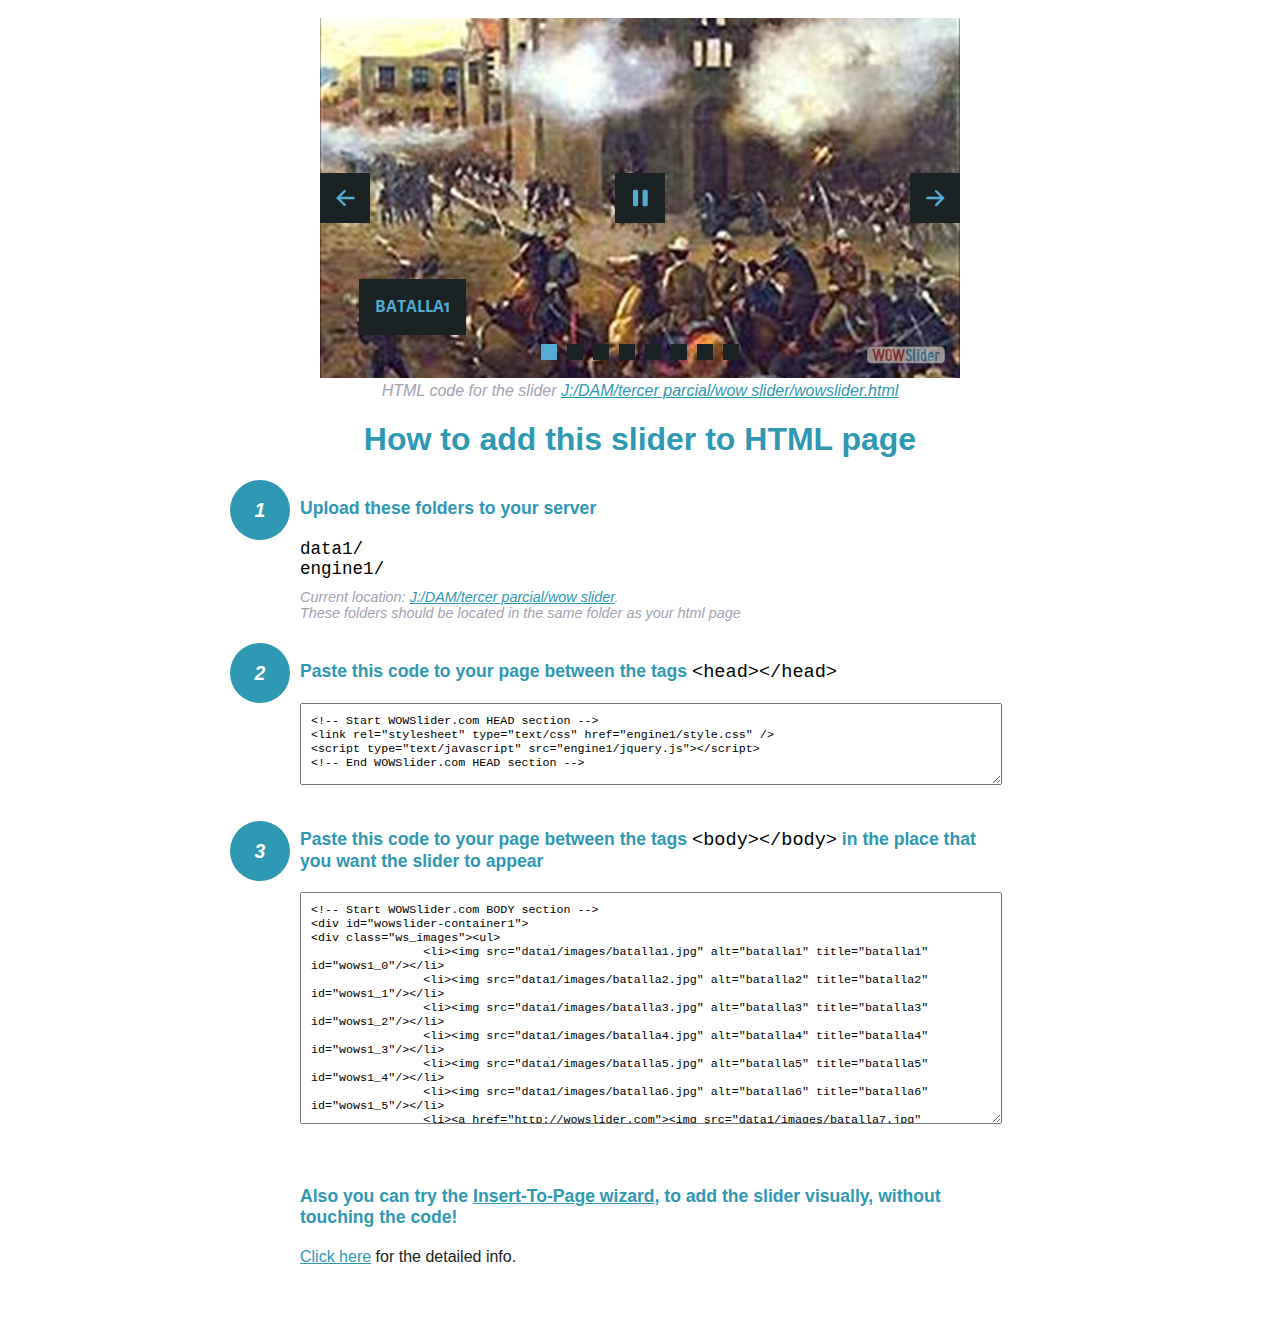
<file: wowslider-howto.html>
<!DOCTYPE html>
<html>
<head>
	<title>WOWSlider</title>
	<meta http-equiv="content-type" content="text/html; charset=utf-8" />
	<meta name="description" content="WOWSlider" />
	
	<!-- Start WOWSlider.com HEAD section --> <!-- add to the <head> of your page -->
	<link rel="stylesheet" type="text/css" href="engine1/style.css" />
	<script type="text/javascript" src="engine1/jquery.js"></script>
	<!-- End WOWSlider.com HEAD section -->


<style>
.instuction {
	font-family: sans-serif, Arial;
	display: block;
	margin: 0 auto;
	max-width: 820px;
	width: 100%;
	padding: 0 70px;
	color: #222;
	-webkit-box-sizing: border-box;
	-moz-box-sizing: border-box;
	box-sizing: border-box;
}
.instuction h1 img {
	max-width: 170px;
	vertical-align: middle;
	margin-bottom: 10px;
}
.instuction h1 {
	color: #2F98B3;
	text-align: center;
}
.instuction h2 {
	position: relative;
	font-size: 1.1em;
	color: #2F98B3;
	margin-bottom: 20px;
	margin-top: 40px;
}
.instuction h2 span.num {
	position: absolute;
	left: -70px;
	top: -18px;
	display: inline-block;
	vertical-align: middle;
	font-style: italic;
	font-size: 1.1em;
	width: 60px;
	height: 60px;
	line-height: 60px;
	text-align: center;
	background: #2F98B3;
	color: #fff;
	border-radius: 50%;
}
.instuction .mono {
	color: #000;
	font-family: monospace;
	font-size: 1.3em;
	font-weight: normal;
}
.instuction li.mono {
	font-size: 1.5em;
}

.instuction ul {
	font-size: 0.9em;
	margin-top: 0;
	padding-left: 0;
	list-style: none;
}
.instuction .note {
	color: #A3A3B2;
	font-style: italic;
	padding-top: 10px;
}
.instuction p.note {
	text-align: center;
	padding-top: 0;
	margin-top: 4px;
}
.instuction textarea {
	font-size: 0.9em;
	min-height: 60px;
	padding: 10px;
	margin: 0;
	overflow: auto;
	max-width: 100%;
	width: 100%;
}
.instuction a,
.instuction a:visited {
	color: #2F98B3;
}
</style>


</head>
<body style="margin:auto">

<br>

<!-- Start WOWSlider.com BODY section --> <!-- add to the <body> of your page -->
<div id="wowslider-container1">
<div class="ws_images"><ul>
		<li><img src="data1/images/batalla1.jpg" alt="batalla1" title="batalla1" id="wows1_0"/></li>
		<li><img src="data1/images/batalla2.jpg" alt="batalla2" title="batalla2" id="wows1_1"/></li>
		<li><img src="data1/images/batalla3.jpg" alt="batalla3" title="batalla3" id="wows1_2"/></li>
		<li><img src="data1/images/batalla4.jpg" alt="batalla4" title="batalla4" id="wows1_3"/></li>
		<li><img src="data1/images/batalla5.jpg" alt="batalla5" title="batalla5" id="wows1_4"/></li>
		<li><img src="data1/images/batalla6.jpg" alt="batalla6" title="batalla6" id="wows1_5"/></li>
		<li><a href="http://wowslider.com"><img src="data1/images/batalla7.jpg" alt="http://wowslider.com/" title="batalla7" id="wows1_6"/></a></li>
		<li><img src="data1/images/mayo.jpg" alt="mayo" title="mayo" id="wows1_7"/></li>
	</ul></div>
	<div class="ws_bullets"><div>
		<a href="#" title="batalla1"><span><img src="data1/tooltips/batalla1.jpg" alt="batalla1"/>1</span></a>
		<a href="#" title="batalla2"><span><img src="data1/tooltips/batalla2.jpg" alt="batalla2"/>2</span></a>
		<a href="#" title="batalla3"><span><img src="data1/tooltips/batalla3.jpg" alt="batalla3"/>3</span></a>
		<a href="#" title="batalla4"><span><img src="data1/tooltips/batalla4.jpg" alt="batalla4"/>4</span></a>
		<a href="#" title="batalla5"><span><img src="data1/tooltips/batalla5.jpg" alt="batalla5"/>5</span></a>
		<a href="#" title="batalla6"><span><img src="data1/tooltips/batalla6.jpg" alt="batalla6"/>6</span></a>
		<a href="#" title="batalla7"><span><img src="data1/tooltips/batalla7.jpg" alt="batalla7"/>7</span></a>
		<a href="#" title="mayo"><span><img src="data1/tooltips/mayo.jpg" alt="mayo"/>8</span></a>
	</div></div><div class="ws_script" style="position:absolute;left:-99%"><a href="http://wowslider.com/vi">image slider</a> by WOWSlider.com v8.7</div>
<div class="ws_shadow"></div>
</div>	
<script type="text/javascript" src="engine1/wowslider.js"></script>
<script type="text/javascript" src="engine1/script.js"></script>
<!-- End WOWSlider.com BODY section -->


<div class="instuction">
	<p class="note">HTML code for the slider <a href="file:///J:/DAM/tercer parcial/wow slider/wowslider.html">J:/DAM/tercer parcial/wow slider/wowslider.html</a></p>

	<h1>
		How to add this slider to HTML page
	</h1>

	<h2><span class="num">1</span> Upload these folders to your server</h2>
	<ul>
		<li class="mono">data1/</li>
		<li class="mono">engine1/</li>
		<li class="note">Current location: <a href="file:///J:/DAM/tercer parcial/wow slider">J:/DAM/tercer parcial/wow slider</a>. <br>These folders should be located in the same folder as your html page</li>
	</ul>

	<h2><span class="num">2</span> Paste this code to your page between the tags <span class="mono">&lt;head&gt;&lt;/head&gt;</span></h2>
	<textarea onclick="this.select()">&lt;!-- Start WOWSlider.com HEAD section --&gt;
&lt;link rel=&quot;stylesheet&quot; type=&quot;text/css&quot; href=&quot;engine1/style.css&quot; /&gt;
&lt;script type=&quot;text/javascript&quot; src=&quot;engine1/jquery.js&quot;&gt;&lt;/script&gt;
&lt;!-- End WOWSlider.com HEAD section --&gt;</textarea>


	<h2><span class="num" style="top: -8px;">3</span> Paste this code to your page between the tags <span class="mono">&lt;body&gt;&lt;/body&gt;</span> in the place that you want the slider to appear</h2>
	<textarea onclick="this.select()" rows="15">&lt;!-- Start WOWSlider.com BODY section --&gt;
&lt;div id=&quot;wowslider-container1&quot;&gt;
&lt;div class=&quot;ws_images&quot;&gt;&lt;ul&gt;
		&lt;li&gt;&lt;img src=&quot;data1/images/batalla1.jpg&quot; alt=&quot;batalla1&quot; title=&quot;batalla1&quot; id=&quot;wows1_0&quot;/&gt;&lt;/li&gt;
		&lt;li&gt;&lt;img src=&quot;data1/images/batalla2.jpg&quot; alt=&quot;batalla2&quot; title=&quot;batalla2&quot; id=&quot;wows1_1&quot;/&gt;&lt;/li&gt;
		&lt;li&gt;&lt;img src=&quot;data1/images/batalla3.jpg&quot; alt=&quot;batalla3&quot; title=&quot;batalla3&quot; id=&quot;wows1_2&quot;/&gt;&lt;/li&gt;
		&lt;li&gt;&lt;img src=&quot;data1/images/batalla4.jpg&quot; alt=&quot;batalla4&quot; title=&quot;batalla4&quot; id=&quot;wows1_3&quot;/&gt;&lt;/li&gt;
		&lt;li&gt;&lt;img src=&quot;data1/images/batalla5.jpg&quot; alt=&quot;batalla5&quot; title=&quot;batalla5&quot; id=&quot;wows1_4&quot;/&gt;&lt;/li&gt;
		&lt;li&gt;&lt;img src=&quot;data1/images/batalla6.jpg&quot; alt=&quot;batalla6&quot; title=&quot;batalla6&quot; id=&quot;wows1_5&quot;/&gt;&lt;/li&gt;
		&lt;li&gt;&lt;a href=&quot;http://wowslider.com&quot;&gt;&lt;img src=&quot;data1/images/batalla7.jpg&quot; alt=&quot;http://wowslider.com/&quot; title=&quot;batalla7&quot; id=&quot;wows1_6&quot;/&gt;&lt;/a&gt;&lt;/li&gt;
		&lt;li&gt;&lt;img src=&quot;data1/images/mayo.jpg&quot; alt=&quot;mayo&quot; title=&quot;mayo&quot; id=&quot;wows1_7&quot;/&gt;&lt;/li&gt;
	&lt;/ul&gt;&lt;/div&gt;
	&lt;div class=&quot;ws_bullets&quot;&gt;&lt;div&gt;
		&lt;a href=&quot;#&quot; title=&quot;batalla1&quot;&gt;&lt;span&gt;&lt;img src=&quot;data1/tooltips/batalla1.jpg&quot; alt=&quot;batalla1&quot;/&gt;1&lt;/span&gt;&lt;/a&gt;
		&lt;a href=&quot;#&quot; title=&quot;batalla2&quot;&gt;&lt;span&gt;&lt;img src=&quot;data1/tooltips/batalla2.jpg&quot; alt=&quot;batalla2&quot;/&gt;2&lt;/span&gt;&lt;/a&gt;
		&lt;a href=&quot;#&quot; title=&quot;batalla3&quot;&gt;&lt;span&gt;&lt;img src=&quot;data1/tooltips/batalla3.jpg&quot; alt=&quot;batalla3&quot;/&gt;3&lt;/span&gt;&lt;/a&gt;
		&lt;a href=&quot;#&quot; title=&quot;batalla4&quot;&gt;&lt;span&gt;&lt;img src=&quot;data1/tooltips/batalla4.jpg&quot; alt=&quot;batalla4&quot;/&gt;4&lt;/span&gt;&lt;/a&gt;
		&lt;a href=&quot;#&quot; title=&quot;batalla5&quot;&gt;&lt;span&gt;&lt;img src=&quot;data1/tooltips/batalla5.jpg&quot; alt=&quot;batalla5&quot;/&gt;5&lt;/span&gt;&lt;/a&gt;
		&lt;a href=&quot;#&quot; title=&quot;batalla6&quot;&gt;&lt;span&gt;&lt;img src=&quot;data1/tooltips/batalla6.jpg&quot; alt=&quot;batalla6&quot;/&gt;6&lt;/span&gt;&lt;/a&gt;
		&lt;a href=&quot;#&quot; title=&quot;batalla7&quot;&gt;&lt;span&gt;&lt;img src=&quot;data1/tooltips/batalla7.jpg&quot; alt=&quot;batalla7&quot;/&gt;7&lt;/span&gt;&lt;/a&gt;
		&lt;a href=&quot;#&quot; title=&quot;mayo&quot;&gt;&lt;span&gt;&lt;img src=&quot;data1/tooltips/mayo.jpg&quot; alt=&quot;mayo&quot;/&gt;8&lt;/span&gt;&lt;/a&gt;
	&lt;/div&gt;&lt;/div&gt;&lt;div class=&quot;ws_script&quot; style=&quot;position:absolute;left:-99%&quot;&gt;&lt;a href=&quot;http://wowslider.com/vi&quot;&gt;image slider&lt;/a&gt; by WOWSlider.com v8.7&lt;/div&gt;
&lt;div class=&quot;ws_shadow&quot;&gt;&lt;/div&gt;
&lt;/div&gt;	
&lt;script type=&quot;text/javascript&quot; src=&quot;engine1/wowslider.js&quot;&gt;&lt;/script&gt;
&lt;script type=&quot;text/javascript&quot; src=&quot;engine1/script.js&quot;&gt;&lt;/script&gt;
&lt;!-- End WOWSlider.com BODY section --&gt;</textarea>

<br><br>
<h2>Also you can try the <a href="http://wowslider.com/help/add-wowslider-to-page-2.html" target="_blank">Insert-To-Page wizard</a>, to add the slider visually, without touching the code!</h2>
<p>
	<a href="http://wowslider.com/help/add-wowslider-to-page-2.html" target="_blank">Click here</a> for the detailed info.
</p>
</div>

<br><br>
</body>
</html>
</file>
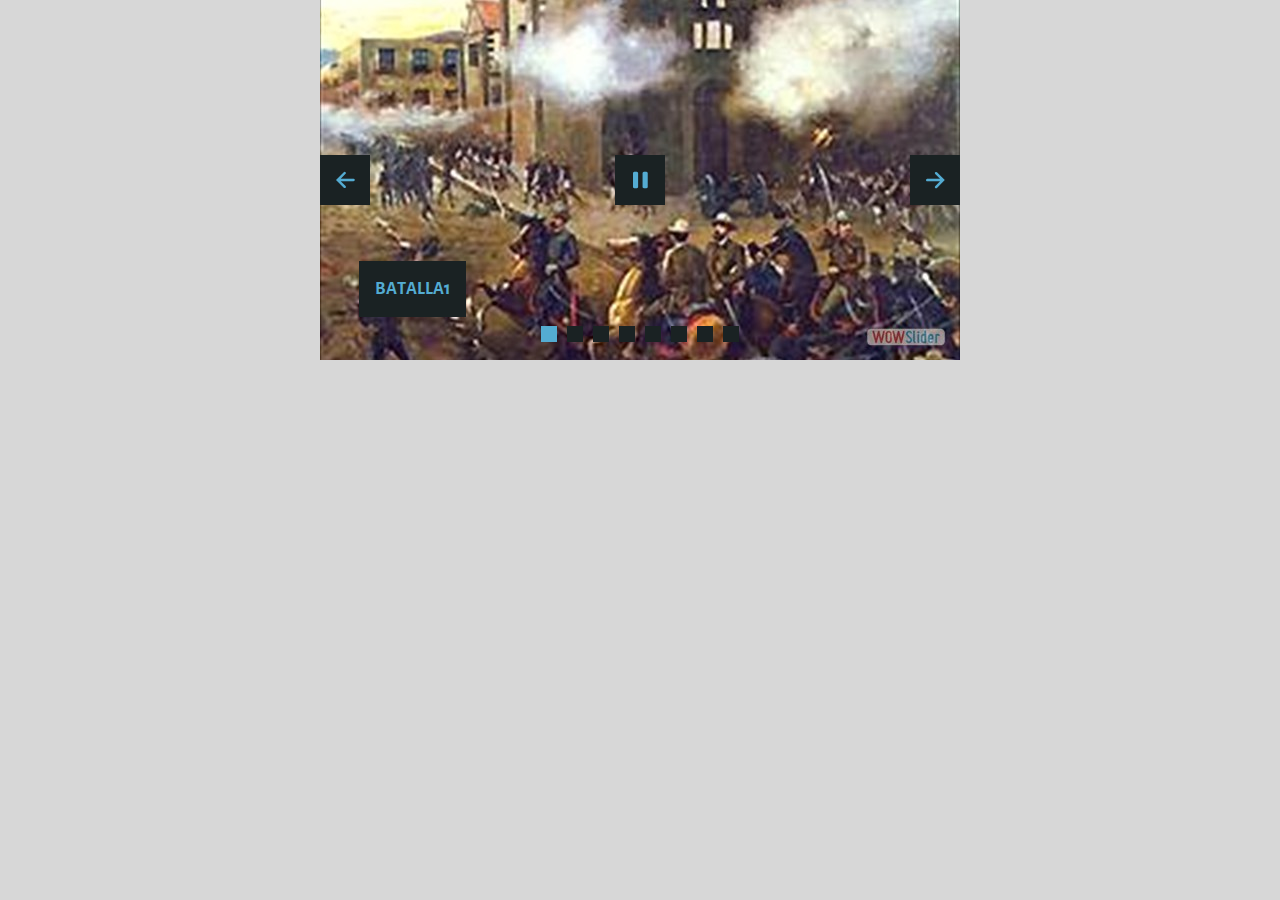
<file: wowslider.html>
<!DOCTYPE html>
<html>
<head>
	<title>Image slider</title>
	<meta http-equiv="content-type" content="text/html; charset=utf-8" />
	<meta name="description" content="Made with WOW Slider - Create beautiful, responsive image sliders in a few clicks. Awesome skins and animations. Image slider" />
	
	<!-- Start WOWSlider.com HEAD section --> <!-- add to the <head> of your page -->
	<link rel="stylesheet" type="text/css" href="engine1/style.css" />
	<script type="text/javascript" src="engine1/jquery.js"></script>
	<!-- End WOWSlider.com HEAD section -->

</head>
<body style="background-color:#d7d7d7;margin:auto">
	
	<!-- Start WOWSlider.com BODY section --> <!-- add to the <body> of your page -->
	<div id="wowslider-container1">
	<div class="ws_images"><ul>
		<li><img src="data1/images/batalla1.jpg" alt="batalla1" title="batalla1" id="wows1_0"/></li>
		<li><img src="data1/images/batalla2.jpg" alt="batalla2" title="batalla2" id="wows1_1"/></li>
		<li><img src="data1/images/batalla3.jpg" alt="batalla3" title="batalla3" id="wows1_2"/></li>
		<li><img src="data1/images/batalla4.jpg" alt="batalla4" title="batalla4" id="wows1_3"/></li>
		<li><img src="data1/images/batalla5.jpg" alt="batalla5" title="batalla5" id="wows1_4"/></li>
		<li><img src="data1/images/batalla6.jpg" alt="batalla6" title="batalla6" id="wows1_5"/></li>
		<li><a href="http://wowslider.com"><img src="data1/images/batalla7.jpg" alt="http://wowslider.com/" title="batalla7" id="wows1_6"/></a></li>
		<li><img src="data1/images/mayo.jpg" alt="mayo" title="mayo" id="wows1_7"/></li>
	</ul></div>
	<div class="ws_bullets"><div>
		<a href="#" title="batalla1"><span><img src="data1/tooltips/batalla1.jpg" alt="batalla1"/>1</span></a>
		<a href="#" title="batalla2"><span><img src="data1/tooltips/batalla2.jpg" alt="batalla2"/>2</span></a>
		<a href="#" title="batalla3"><span><img src="data1/tooltips/batalla3.jpg" alt="batalla3"/>3</span></a>
		<a href="#" title="batalla4"><span><img src="data1/tooltips/batalla4.jpg" alt="batalla4"/>4</span></a>
		<a href="#" title="batalla5"><span><img src="data1/tooltips/batalla5.jpg" alt="batalla5"/>5</span></a>
		<a href="#" title="batalla6"><span><img src="data1/tooltips/batalla6.jpg" alt="batalla6"/>6</span></a>
		<a href="#" title="batalla7"><span><img src="data1/tooltips/batalla7.jpg" alt="batalla7"/>7</span></a>
		<a href="#" title="mayo"><span><img src="data1/tooltips/mayo.jpg" alt="mayo"/>8</span></a>
	</div></div><div class="ws_script" style="position:absolute;left:-99%"><a href="http://wowslider.com/vi">image slider</a> by WOWSlider.com v8.7</div>
	<div class="ws_shadow"></div>
	</div>	
	<script type="text/javascript" src="engine1/wowslider.js"></script>
	<script type="text/javascript" src="engine1/script.js"></script>
	<!-- End WOWSlider.com BODY section -->

</body>
</html>
</file>
<file: engine1/style.css>
/*
 *	generated by WOW Slider 8.7
 *	template Convex
 */
@import url(https://fonts.googleapis.com/css?family=Gurajada&subset=latin,telugu);
@font-face {
  font-family: 'ws-ctrl-convex';
  src: url('ws-ctrl-convex.eot');
  src: url('ws-ctrl-convex.eot#iefix') format('embedded-opentype'),
       url('ws-ctrl-convex.svg#ws-ctrl-convex') format('svg');
  font-weight: normal;
  font-style: normal;
}
@font-face {
  font-family: 'ws-ctrl-convex';
  src: url('[data-uri]') format('woff'),
       url('[data-uri]') format('truetype');
}
#wowslider-container1 { 
	display: table;
	zoom: 1; 
	position: relative;
	width: 100%;
	max-width: 640px;
	max-height:360px;
	margin:0px auto 0px;
	z-index:90;
	text-align:left; /* reset align=center */
	font-size: 10px;
	text-shadow: none; /* fix some user styles */

	/* reset box-sizing (to boostrap friendly) */
	-webkit-box-sizing: content-box;
	-moz-box-sizing: content-box;
	box-sizing: content-box; 
}
* html #wowslider-container1{ width:640px }
#wowslider-container1 .ws_images ul{
	position:relative;
	width: 10000%; 
	height:100%;
	left:0;
	list-style:none;
	margin:0;
	padding:0;
	border-spacing:0;
	overflow: visible;
	/*table-layout:fixed;*/
}
#wowslider-container1 .ws_images ul li{
	position: relative;
	width:1%;
	height:100%;
	line-height:0; /*opera*/
	overflow: hidden;
	float:left;
	/*font-size:0;*/
	padding:0 0 0 0 !important;
	margin:0 0 0 0 !important;
}

#wowslider-container1 .ws_images{
	position: relative;
	left:0;
	top:0;
	height:100%;
	max-height:360px;
	max-width: 640px;
	vertical-align: top;
	border:none;
	overflow: hidden;
}
#wowslider-container1 .ws_images ul a{
	width:100%;
	height:100%;
	max-height:360px;
	display:block;
	color:transparent;
}
#wowslider-container1 img{
	max-width: none !important;
}
#wowslider-container1 .ws_images .ws_list img,
#wowslider-container1 .ws_images > div > img{
	width:100%;
	border:none 0;
	max-width: none;
	padding:0;
	margin:0;
}
#wowslider-container1 .ws_images > div > img {
	max-height:360px;
}

#wowslider-container1 .ws_images iframe {
	position: absolute;
	z-index: -1;
}

#wowslider-container1 .ws-title > div {
	display: inline-block !important;
}

#wowslider-container1 a{ 
	text-decoration: none; 
	outline: none; 
	border: none; 
}

#wowslider-container1  .ws_bullets { 
	float: left;
	position:absolute;
	z-index:70;
}
#wowslider-container1  .ws_bullets div{
	position:relative;
	float:left;
	font-size: 0px;
}
/* compatibility with Joomla styles */
#wowslider-container1  .ws_bullets a {
	line-height: 0;
}

#wowslider-container1  .ws_script{
	display:none;
}
#wowslider-container1 sound, 
#wowslider-container1 object{
	position:absolute;
}

/* prevent some of users reset styles */
#wowslider-container1 .ws_effect {
	position: static;
	width: 100%;
	height: 100%;
}

#wowslider-container1 .ws_photoItem {
	border: 2em solid #fff;
	margin-left: -2em;
	margin-top: -2em;
}
#wowslider-container1 .ws_cube_side {
	background: #A6A5A9;
}


#wowslider-container1.ws_gestures {
	cursor: -webkit-grab;
	cursor: -moz-grab;
	cursor: url("[data-uri]"), move;
}
#wowslider-container1.ws_gestures.ws_grabbing {
	cursor: -webkit-grabbing;
	cursor: -moz-grabbing;
	cursor: url("[data-uri]"), move;
}

/* hide controls when video start play */
#wowslider-container1.ws_video_playing .ws_bullets,
#wowslider-container1.ws_video_playing .ws_fullscreen,
#wowslider-container1.ws_video_playing .ws_next,
#wowslider-container1.ws_video_playing .ws_prev {
	display: none;
}


/* youtube/vimeo buttons */
#wowslider-container1 .ws_video_btn {
	position: absolute;
	display: none;
	cursor: pointer;
	top: 0;
	left: 0;
	width: 100%;
	height: 100%;
	z-index: 55;
}
#wowslider-container1 .ws_video_btn.ws_youtube,
#wowslider-container1 .ws_video_btn.ws_vimeo {
	display: block;
}
#wowslider-container1 .ws_video_btn div {
	position: absolute;
	background-image: url(./playvideo.png);
	background-size: 200%;
	top: 50%;
	left: 50%;
	width: 7em;
	height: 5em;
	margin-left: -3.5em;
	margin-top: -2.5em;
}
#wowslider-container1 .ws_video_btn.ws_youtube div {
	background-position: 0 0;
}
#wowslider-container1 .ws_video_btn.ws_youtube:hover div {
	background-position: 100% 0;
}
#wowslider-container1 .ws_video_btn.ws_vimeo div {
	background-position: 0 100%;
}
#wowslider-container1 .ws_video_btn.ws_vimeo:hover div {
	background-position: 100% 100%;
}

#wowslider-container1 .ws_playpause.ws_hide {
	display: none !important;
}
/* bullets */
#wowslider-container1  .ws_bullets { 
	padding: 0px; 
}
#wowslider-container1 .ws_bullets a { 
	position:relative;
	display: inline-block;
	width: 0;
	margin: 3px 5px;
	padding: 8px;	

	-webkit-perspective: 80px;
	perspective: 80px;
} 
#wowslider-container1 .ws_bullets a > span {
	position:absolute;
	display: block;
	top:0;
	right: 0;
	height:100%;
	width:100%;
	-webkit-transform-style: preserve-3d;
	transform-style: preserve-3d;

	-webkit-transition: -webkit-transform 0.5s ease;
  	transition: -webkit-transform 0.5s ease, transform 0.5s ease;
}

#wowslider-container1 .ws_bullets a > span:before,
#wowslider-container1 .ws_bullets a > span:after {
	content: '';
	display: block;
	height:100%;
	background: #54acd2;

  	-webkit-transform: rotateX(-90deg) translateZ(-8px) translateY(8px);
  	transform: rotateX(-90deg) translateZ(-8px) translateY(8px);
}
#wowslider-container1 .ws_bullets a > span:after {
	position: absolute;
	top: 0;
	left: 0;
	width: 100%;
	height: 100%;
  	background: #1A2223;
  	-webkit-transform: rotateX(0deg);
  	transform: rotateX(0deg);
}

#wowslider-container1 .ws_bullets a.ws_overbull > span,
#wowslider-container1 .ws_bullets a.ws_selbull > span {
    -webkit-transform: rotateX(-90deg) translateZ(8px) translateY(8px);
    transform: rotateX(-90deg) translateZ(8px) translateY(8px);
}




/* play/pause, arrows */
#wowslider-container1 a.ws_next,
#wowslider-container1 a.ws_prev,
#wowslider-container1 .ws_playpause {
	position:absolute;
	font: 2em "ws-ctrl-convex";
	width: 2.5em;
	height: 2.5em;
	top:50%;
	
	margin-top: -1.25em;
	color: #ffffff;
	z-index: 100;

	-webkit-perspective: 20em;
	perspective: 20em;
}
#wowslider-container1 a.ws_next {
	right: 0;
}
#wowslider-container1 a.ws_prev {
	left: 0;
}
#wowslider-container1 .ws_playpause {
	left:50%;
	margin-left:-1.25em;
}

#wowslider-container1 a.ws_next > span,
#wowslider-container1 a.ws_prev > span,
#wowslider-container1 .ws_playpause > span,
#wowslider-container1 .ws_bullets a > span {
	display: block;
	-webkit-transform-style: preserve-3d;
	transform-style: preserve-3d;

	-webkit-transition: -webkit-transform 0.5s ease;
  	transition: -webkit-transform 0.5s ease, transform 0.5s ease;
}


#wowslider-container1 a.ws_next > span:before,
#wowslider-container1 a.ws_prev > span:before,
#wowslider-container1 .ws_playpause > span:before,
#wowslider-container1 a.ws_next > span:after,
#wowslider-container1 a.ws_prev > span:after,
#wowslider-container1 .ws_playpause > span:after {
	display: block;
	text-align: center;
	line-height: 2.5em;
	height:100%;
	background: #54acd2;
	color: #1A2223;

  	-webkit-transform: rotateX(-90deg) translateZ(-1.25em) translateY(1.25em);
  	transform: rotateX(-90deg) translateZ(-1.25em) translateY(1.25em);
}
#wowslider-container1 .ws_play > span:before,
#wowslider-container1 .ws_play > span:after{
	content:"\e800";
}
#wowslider-container1 .ws_pause > span:before,
#wowslider-container1 .ws_pause > span:after{
	content:"\e801";
}
#wowslider-container1 a.ws_next > span:before,
#wowslider-container1 a.ws_next > span:after {
	content:'\e803';
}
#wowslider-container1 a.ws_prev > span:before,
#wowslider-container1 a.ws_prev > span:after {
	content:'\e802';
}

#wowslider-container1 a.ws_next > span:after,
#wowslider-container1 a.ws_prev > span:after,
#wowslider-container1 .ws_playpause > span:after {
	position: absolute;
	top: 0;
	left: 0;
	width: 100%;
	height: 100%;
  	-webkit-transform: rotateX(0deg);
  	transform: rotateX(0deg);
  	background: #1A2223;
	color: #54acd2;
}

#wowslider-container1 a.ws_next:hover > span,
#wowslider-container1 a.ws_prev:hover > span,
#wowslider-container1 .ws_playpause:hover > span {
    -webkit-transform: rotateX(-90deg) translateZ(1.25em) translateY(1.25em);
    transform: rotateX(-90deg) translateZ(1.25em) translateY(1.25em);
}/* bottom center */
#wowslider-container1  .ws_bullets {
	bottom:1.5em;
	left:50%;
}
#wowslider-container1  .ws_bullets div{
	left:-50%;
}#wowslider-container1 .ws-title{
	font: 1.3em 'Gurajada', serif;
	position: absolute;
	left: 2em;
	margin-right:10em;
	z-index: 50;

	color:#fff;
	padding: 1em;
	bottom: 30px;
	top: auto;
	opacity: 1;
}
#wowslider-container1 .ws-title div,#wowslider-container1 .ws-title span{
	display:inline-block;
	padding: 0.1em 0.6em;
	background-color: #1A2223;
	color: #54acd2;
}
#wowslider-container1 .ws-title div{
	display:block;
	margin-top:0.5em;
	font-size: 1.3em;
}
#wowslider-container1 .ws-title span{
	text-transform: uppercase;	
	font-size: 2em;
}#wowslider-container1 .ws_images > ul{
	animation: wsBasic 32s infinite;
	-moz-animation: wsBasic 32s infinite;
	-webkit-animation: wsBasic 32s infinite;
}
@keyframes wsBasic{0%{left:-0%} 6.25%{left:-0%} 12.5%{left:-100%} 18.75%{left:-100%} 25%{left:-200%} 31.25%{left:-200%} 37.5%{left:-300%} 43.75%{left:-300%} 50%{left:-400%} 56.25%{left:-400%} 62.5%{left:-500%} 68.75%{left:-500%} 75%{left:-600%} 81.25%{left:-600%} 87.5%{left:-700%} 93.75%{left:-700%} }
@-moz-keyframes wsBasic{0%{left:-0%} 6.25%{left:-0%} 12.5%{left:-100%} 18.75%{left:-100%} 25%{left:-200%} 31.25%{left:-200%} 37.5%{left:-300%} 43.75%{left:-300%} 50%{left:-400%} 56.25%{left:-400%} 62.5%{left:-500%} 68.75%{left:-500%} 75%{left:-600%} 81.25%{left:-600%} 87.5%{left:-700%} 93.75%{left:-700%} }
@-webkit-keyframes wsBasic{0%{left:-0%} 6.25%{left:-0%} 12.5%{left:-100%} 18.75%{left:-100%} 25%{left:-200%} 31.25%{left:-200%} 37.5%{left:-300%} 43.75%{left:-300%} 50%{left:-400%} 56.25%{left:-400%} 62.5%{left:-500%} 68.75%{left:-500%} 75%{left:-600%} 81.25%{left:-600%} 87.5%{left:-700%} 93.75%{left:-700%} }

#wowslider-container1 .ws_bullets  a img{
	position:absolute;
	display:block;
	text-indent:0;
	bottom:15px;
	left:-43px;
	visibility:hidden;
	max-width:none;
}
#wowslider-container1 .ws_bullets a:hover img{
	visibility:visible;
}

#wowslider-container1 .ws_bulframe div div{
	height:48px;
	overflow:visible;
	position:relative;
}
#wowslider-container1 .ws_bulframe div {
	left:0;
	overflow:hidden;
	position:relative;
	width:85px;
}
#wowslider-container1  .ws_bullets .ws_bulframe{
	position:absolute;
	display:none;
	bottom:25px;
	margin-left:8px;
	cursor:pointer;

	/* fixed bulframe hidding in Chrome */
	-webkit-transform: translateZ(0);
	-ms-transform: translateZ(0);
	-o-transform: translateZ(0);
	transform: translateZ(0);
}#wowslider-container1 .ws_bulframe div div{
	height: auto;
}

@media all and (max-width:760px) {
	#wowslider-container1 .ws_fullscreen {
		display: block;
	}
}
@media all and (max-width:400px){
	#wowslider-container1 .ws_controls,
	#wowslider-container1 .ws_bullets,
	#wowslider-container1 .ws_thumbs{
		display: none
	}
}
</file>
